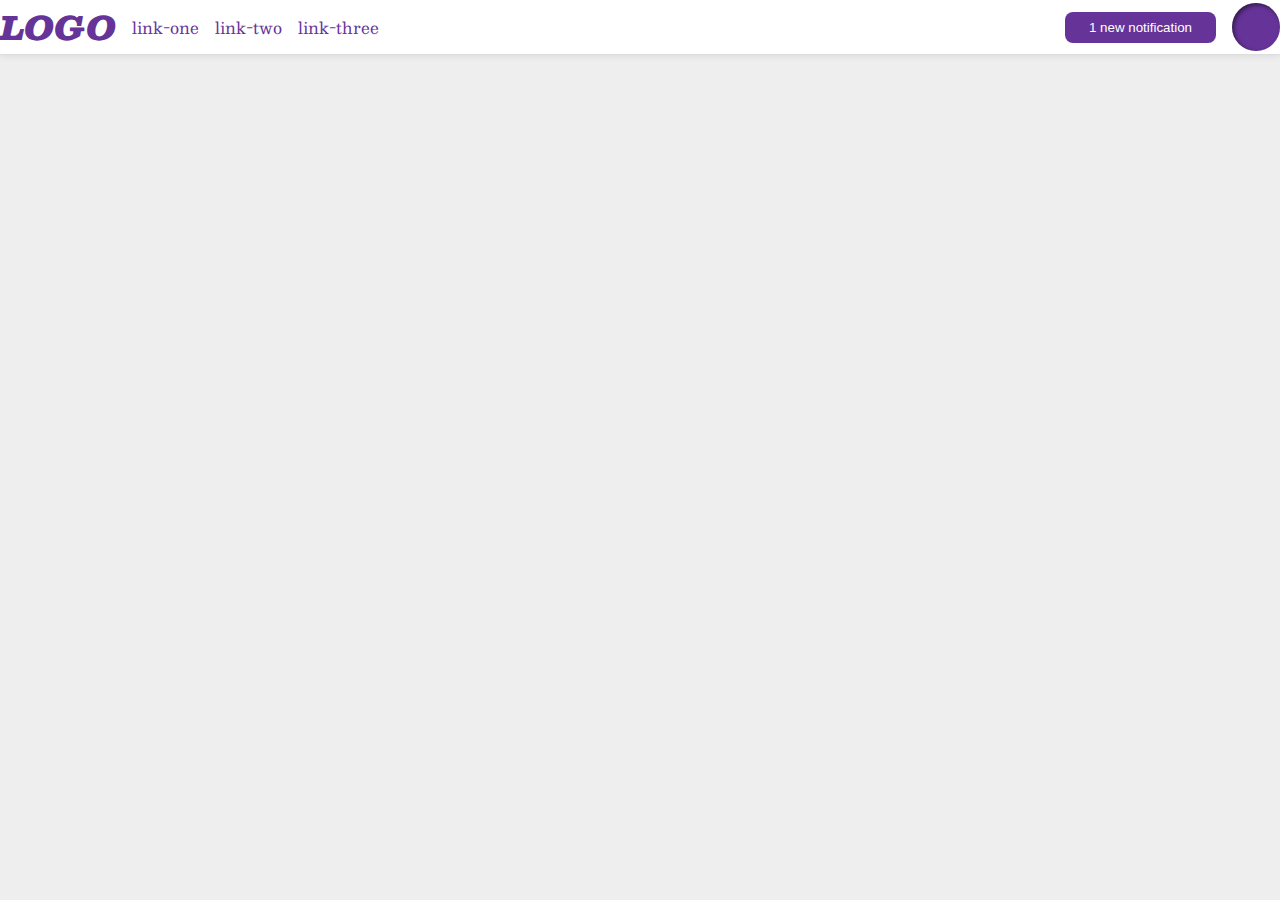
<file: flex/03-flex-header-2/index.html>
<!DOCTYPE html>
<html lang="en">
<head>
  <meta charset="UTF-8">
  <meta http-equiv="X-UA-Compatible" content="IE=edge">
  <meta name="viewport" content="width=device-width, initial-scale=1.0">
  <title>Flex Header 2</title>
  <link rel="stylesheet" href="style.css">
</head>
<body>
  <div class="header">
    <div class="left-items">
      <div class="logo">
        LOGO
      </div>
      <ul class="links">
        <li><a href="http://www.google.com/">link-one</a></li>
        <li><a href="google.com">link-two</a></li>
        <li><a href="google.com">link-three</a></li>
      </ul>
    </div>
    <div class="right-items">
      <button class="notifications">
        1 new notification
      </button>
      <div class="profile-image"></div>
    </div>
  </div>
</body>
</html>
</file>
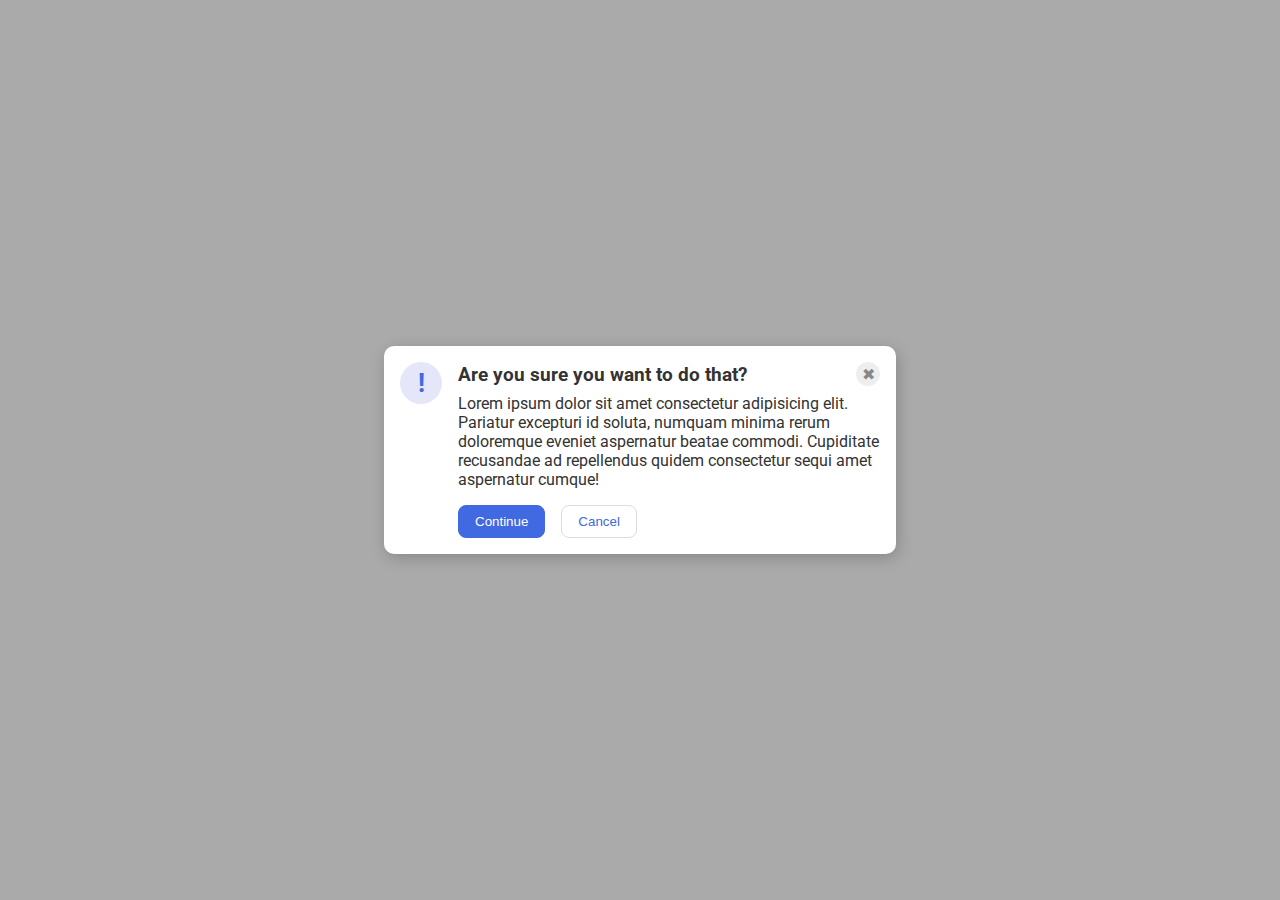
<file: flex/05-flex-modal/index.html>
<!DOCTYPE html>
<html lang="en">
<head>
  <meta charset="UTF-8">
  <meta http-equiv="X-UA-Compatible" content="IE=edge">
  <meta name="viewport" content="width=device-width, initial-scale=1.0">
  <link rel="stylesheet" href="style.css">
  <title>Modal</title>
</head>
<body>
  <div class="modal">
    <div class="icon">!</div>

    <div class="rigth">
      <div class="container1">
        <div class="header">Are you sure you want to do that?</div>
        <div class="close-button">✖</div>
      </div>
      
      <div class="text">Lorem ipsum dolor sit amet consectetur adipisicing elit. Pariatur excepturi id soluta, numquam minima rerum doloremque eveniet aspernatur beatae commodi. Cupiditate recusandae ad repellendus quidem consectetur sequi amet aspernatur cumque!</div>
      
      <div class="buttoms">
        <button class="continue">Continue</button>
        <button class="cancel">Cancel</button>
      </div>
    </div>
  </div>
</body>
</html>
</file>
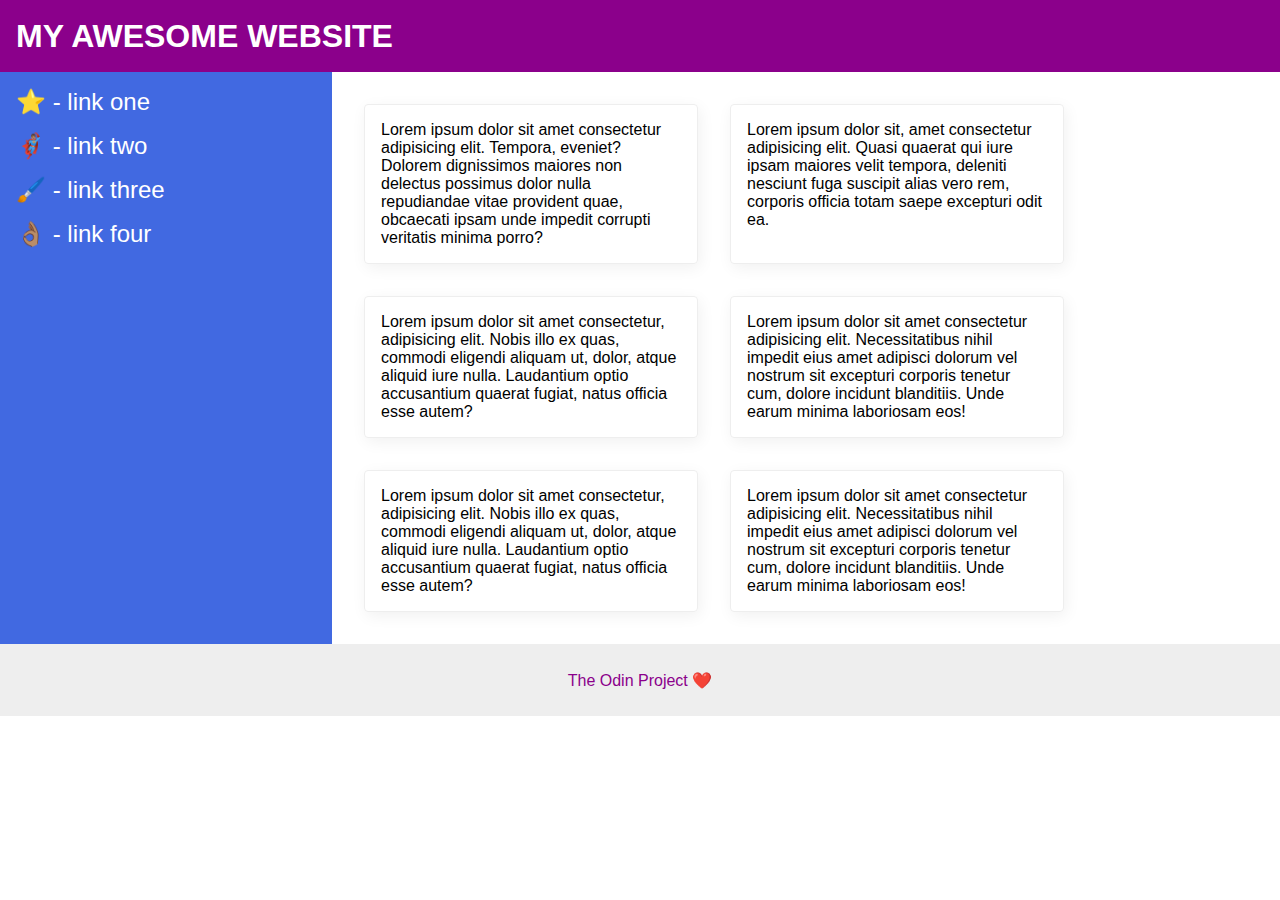
<file: flex/07-flex-layout-2/index.html>
<!DOCTYPE html>
<html lang="en">
<head>
  <meta charset="UTF-8">
  <meta http-equiv="X-UA-Compatible" content="IE=edge">
  <meta name="viewport" content="width=device-width, initial-scale=1.0">
  <title>The Holy Grail</title>
  <link rel="stylesheet" href="style.css">
</head>
<body>
  <div class="header">
    MY AWESOME WEBSITE
  </div>
  <div class="center-content">
    <div class="sidebar">
      <ul>
        <li><a href="google.com">⭐ - link one</a></li>
        <li><a href="google.com">🦸🏽‍♂️ - link two</a></li>
        <li><a href="google.com">🖌️ - link three</a></li>
        <li><a href="google.com">👌🏽 - link four</a></li>
      </ul>
    </div>

    <div class="card-items">
      <div class="card">Lorem ipsum dolor sit amet consectetur adipisicing elit. Tempora, eveniet? Dolorem dignissimos maiores non delectus possimus dolor nulla repudiandae vitae provident quae, obcaecati ipsam unde impedit corrupti veritatis minima porro?</div>
      <div class="card">Lorem ipsum dolor sit, amet consectetur adipisicing elit. Quasi quaerat qui iure ipsam maiores velit tempora, deleniti nesciunt fuga suscipit alias vero rem, corporis officia totam saepe excepturi odit ea.</div>
      <div class="card">Lorem ipsum dolor sit amet consectetur, adipisicing elit. Nobis illo ex quas, commodi eligendi aliquam ut, dolor, atque aliquid iure nulla. Laudantium optio accusantium quaerat fugiat, natus officia esse autem?</div>
      <div class="card">Lorem ipsum dolor sit amet consectetur adipisicing elit. Necessitatibus nihil impedit eius amet adipisci dolorum vel nostrum sit excepturi corporis tenetur cum, dolore incidunt blanditiis. Unde earum minima laboriosam eos!</div>
      <div class="card">Lorem ipsum dolor sit amet consectetur, adipisicing elit. Nobis illo ex quas, commodi eligendi aliquam ut, dolor, atque aliquid iure nulla. Laudantium optio accusantium quaerat fugiat, natus officia esse autem?</div>
      <div class="card">Lorem ipsum dolor sit amet consectetur adipisicing elit. Necessitatibus nihil impedit eius amet adipisci dolorum vel nostrum sit excepturi corporis tenetur cum, dolore incidunt blanditiis. Unde earum minima laboriosam eos!</div>
    </div>
  </div>
  <div class="footer">
    The Odin Project ❤️
  </div>
</body>
</html>
</file>
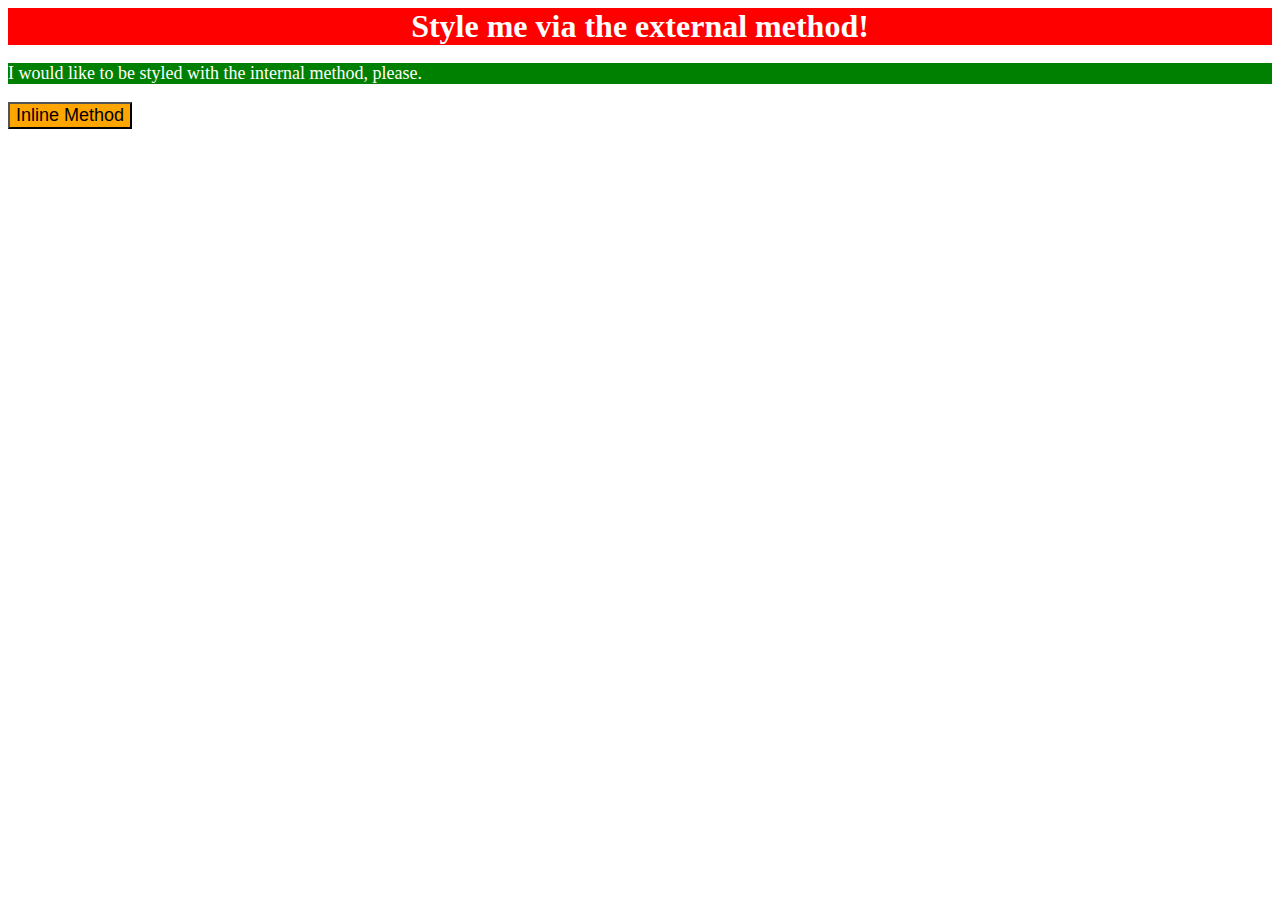
<file: foundations/01-css-methods/index.html>
<!DOCTYPE html>
<html lang="en">
<head>
  <meta charset="UTF-8">
  <meta http-equiv="X-UA-Compatible" content="IE=edge">
  <meta name="viewport" content="width=device-width, initial-scale=1.0">
  <link rel="stylesheet" href="styles.css">
  <title>Methods for Adding CSS</title>
  <style>
    p {
      background-color: green;
      color: white;
      font-size: 18px;
    }
  </style>
</head>
<body>
  <div>Style me via the external method!</div>
  <p>I would like to be styled with the internal method, please.</p>
  <button style="background-color: orange; font-size: 18px;">Inline Method</button>
</body>
</html>
</file>
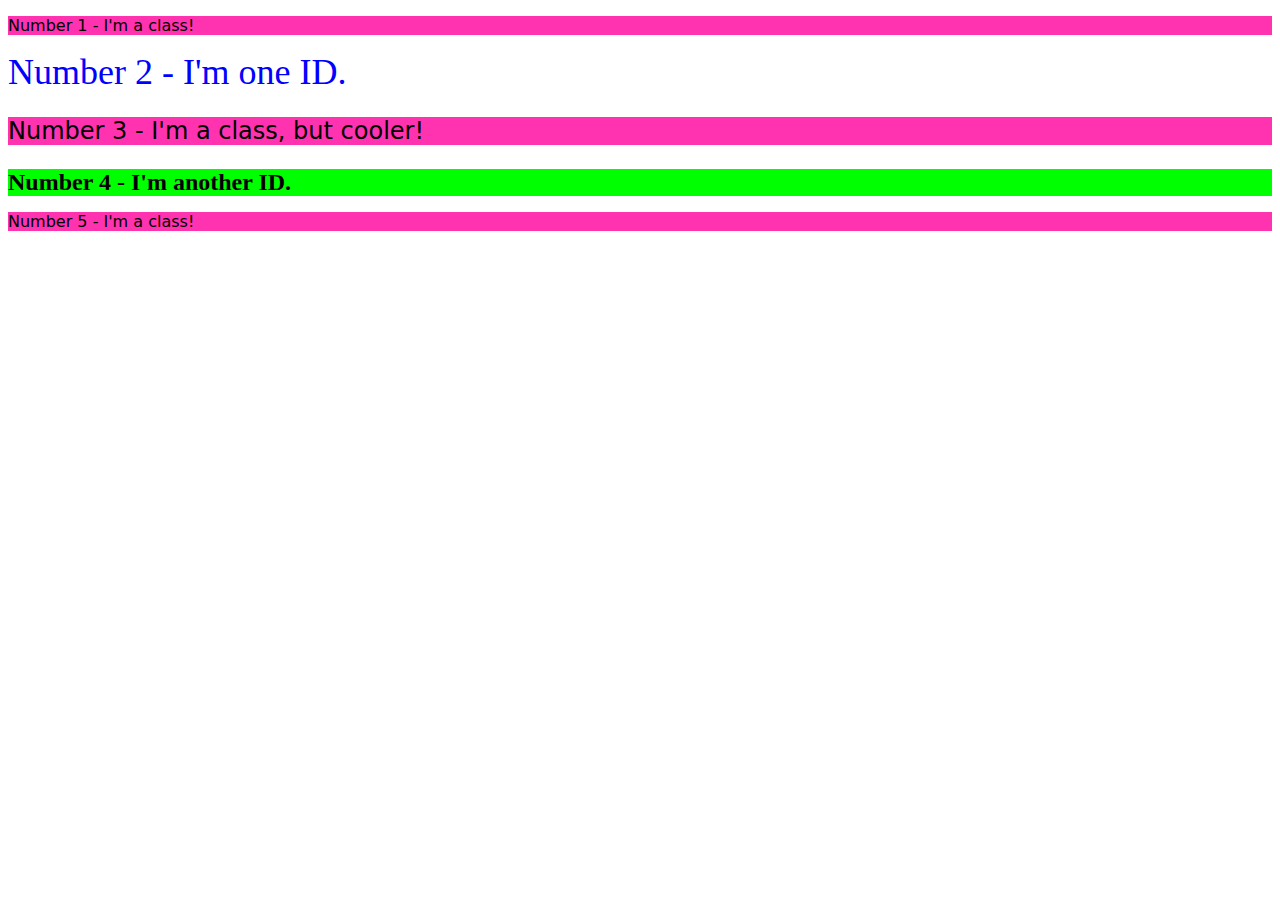
<file: foundations/02-class-id-selectors/index.html>
<!DOCTYPE html>
<html lang="en">
<head>
  <meta charset="UTF-8">
  <meta http-equiv="X-UA-Compatible" content="IE=edge">
  <meta name="viewport" content="width=device-width, initial-scale=1.0">
  <title>Class and ID Selectors</title>
  <link rel="stylesheet" href="style.css">
</head>
<body>
  <p class="odd">Number 1 - I'm a class!</p>
  <div id="second">Number 2 - I'm one ID.</div>
  <p class="odd odd-font">Number 3 - I'm a class, but cooler!</p>
  <div id="forth">Number 4 - I'm another ID.</div>
  <p class="odd">Number 5 - I'm a class!</p>
</body>
</html>
</file>
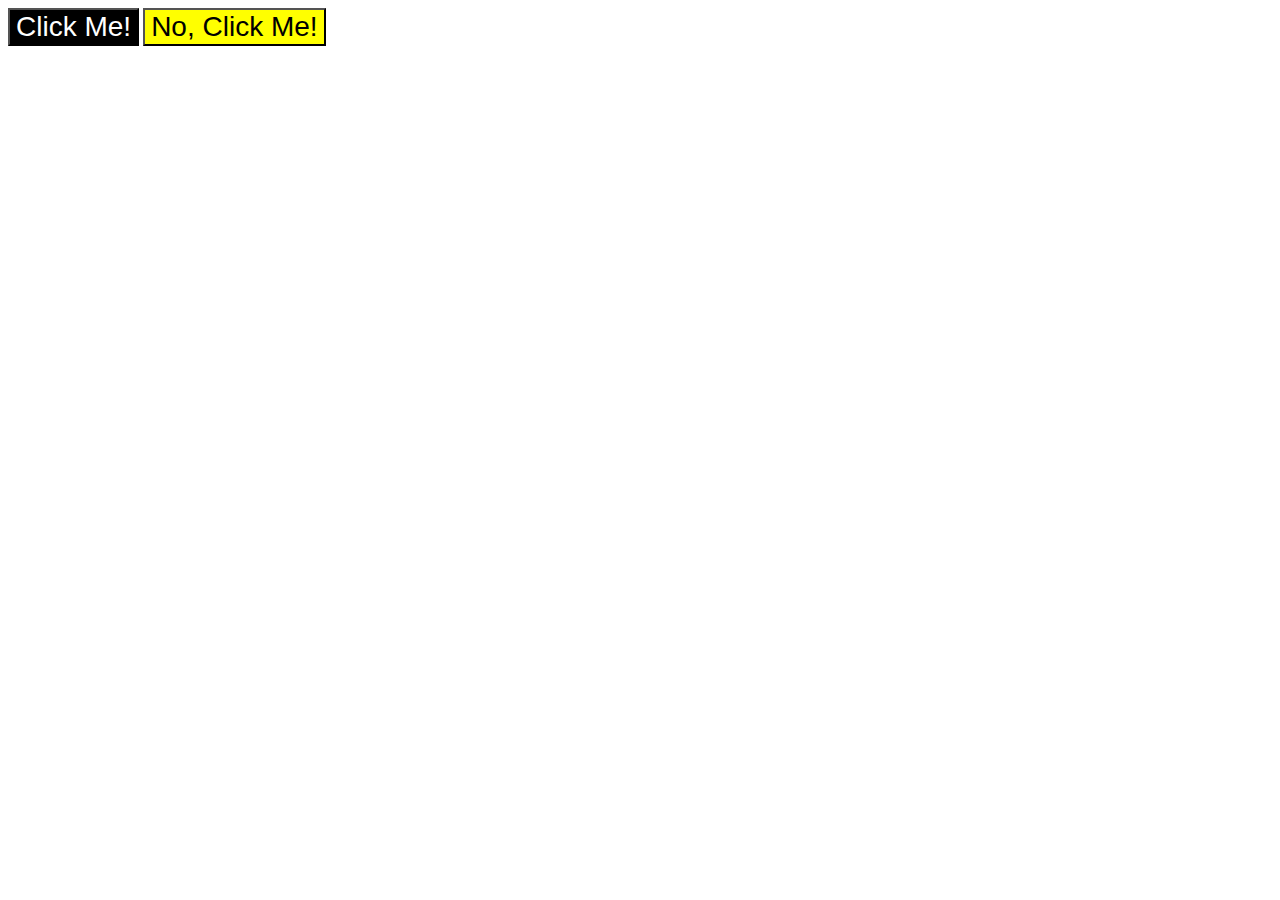
<file: foundations/03-grouping-selectors/index.html>
<!DOCTYPE html>
<html lang="en">
<head>
  <meta charset="UTF-8">
  <meta http-equiv="X-UA-Compatible" content="IE=edge">
  <meta name="viewport" content="width=device-width, initial-scale=1.0">
  <title>Grouping Selectors</title>
  <link rel="stylesheet" href="style.css">
</head>
<body>
  <button class="first">Click Me!</button>
  <button class="second">No, Click Me!</button>
</body>
</html>
</file>
<file: flex/03-flex-header-2/style.css>
/* this is some magical font-importing.  
you'll learn about it later. */
@import url('https://fonts.googleapis.com/css2?family=Besley:ital,wght@0,400;1,900&display=swap');

body {
  margin: 0;
  background: #eee;
  font-family: Besley, serif;
}

.header {
  background: white;
  border-bottom: 1px solid #ddd;
  box-shadow: 0 0 8px rgba(0,0,0,.1);
  display: flex;
  justify-content: space-between;
}

.profile-image {
  background: rebeccapurple;
  box-shadow: inset 2px 2px 4px rgba(0,0,0,.5);
  border-radius: 50%;
  width: 48px;
  height:  48px;
}

.logo {
  color: rebeccapurple;
  font-size: 32px;
  font-weight: 900;
  font-style: italic;
}

button {
  border: none;
  border-radius: 8px;
  background: rebeccapurple;
  color: white;
  padding: 8px 24px;
}

a {
  /* this removes the line under our links */
  text-decoration: none;
  color: rebeccapurple;
}

ul {
  list-style-type: none;
  display: flex;
  margin: 0;
  padding: 0;
  gap: 16px;
}
.left-items,
.right-items{
  display: flex;
  align-items: center;
  gap: 16px;
}
</file>
<file: flex/05-flex-modal/style.css>
@import url('https://fonts.googleapis.com/css2?family=Roboto:wght@400;700&display=swap');

html, body {
  height: 100%;
}

body {
  font-family: Roboto, sans-serif;
  margin: 0;
  background: #aaa;
  color: #333;
  /* I'll give you this one for free lol */
  display: flex;
  align-items: center;
  justify-content: center;

  
}

.modal {
  background: white;
  width: 480px;
  border-radius: 10px;
  box-shadow: 2px 4px 16px rgba(0,0,0,.2);
  display: flex;
  justify-content: center;
  gap: 16px;
  padding: 16px;
  
}

.icon {
  color: royalblue;
  font-size: 26px;
  font-weight: 700;
  background: lavender;
  width: 42px;
  height: 42px;
  border-radius: 50%;
  display: flex;
  align-items: center;
  justify-content: center;
  flex-shrink: 0;
}

.close-button {
  background: #eee;
  border-radius: 50%;
  color: #888;
  font-weight: 400;
  font-size: 16px;
  height: 24px;
  width: 24px;
  display: flex;
  align-items: center;
  justify-content: center;
}

button {
  padding: 8px 16px;
  border-radius: 8px;
}

button.continue {
  background: royalblue;
  border: 1px solid royalblue;
  color: white;
}

button.cancel {
  background: white;
  border: 1px solid #ddd;
  color: royalblue;
}

.container1{
  display: flex;
  justify-content: space-between;
  align-items: center;
  font-weight:bold;
  font-size: larger;
}
.buttoms{
  display: flex;
  margin-top: 16px;
  align-items: flex-start;
  gap: 16px;
  
}
.text{
  margin: 8px 0 16px 0;
}
</file>
<file: flex/07-flex-layout-2/style.css>
body {
  font-family: -apple-system, BlinkMacSystemFont, 'Segoe UI', Roboto, Oxygen, Ubuntu, Cantarell, 'Open Sans', 'Helvetica Neue', sans-serif;
  margin: 0;
  min-height: 100vh;
  display: flex;
  flex-direction: column;
  
}

.header {
  height: 72px;
  background: darkmagenta;
  color: white;
  display: flex;
  align-items: center;
  font-weight:900;
  font-size: 32px;
  margin: 0;
  padding: 0 16px;

}

.footer {
  height: 72px;
  background: #eee;
  color: darkmagenta;
  margin: 0;
  display: flex;
  align-items: center;
  justify-content: center;
  padding: 0;
  
}

.sidebar {
  width: 300px;
  background: royalblue;
  display: flex;
  padding: 16px;
  flex-shrink: 0;
  font-size: 24px;
}

.card {
  border: 1px solid #eee;
  box-shadow: 2px 4px 16px rgba(0,0,0,.06);
  border-radius: 4px;
  width: 300px;
  padding: 16px;
}
ul{
  list-style-type: none;
  margin: 0;
  padding: 0;
  
}
li {
  margin-bottom: 16px;
}
a{
  text-decoration: none;
  color: white;
  font-size: 24px;
}
.center-content{
  display: flex;
  flex-shrink: 0;

}
.card-items{
  display: flex;
  flex-wrap: wrap;
  justify-content: flex-start;
  padding: 32px;
  gap: 32px;
}
</file>
<file: foundations/01-css-methods/styles.css>
div {
    background-color: red;
    color: white;
    font-size: 32px;
    text-align: center;
    font-weight: bold;
}
</file>
<file: foundations/02-class-id-selectors/style.css>
.odd {
    background-color:rgb(255, 50, 176);
    font-family: Verdana, DejaVu Sans, sans-serif;
}
#second {
    color: rgb(0,0,255);
    font-size: 36px;
}
.odd-font {
    font-size: 24px;
}
#forth {
    background-color: rgb(0,255,0);
    font-size: 24px;
    font-weight: bold;
}
</file>
<file: foundations/03-grouping-selectors/style.css>
.first,
.second {
    font-size: 28px;
    font-family: Helvetica, "Times New Roman", sans-serif;
}
.first {
    background-color: black;
    color: white;
}
.second {
    background-color: yellow;
}
</file>
